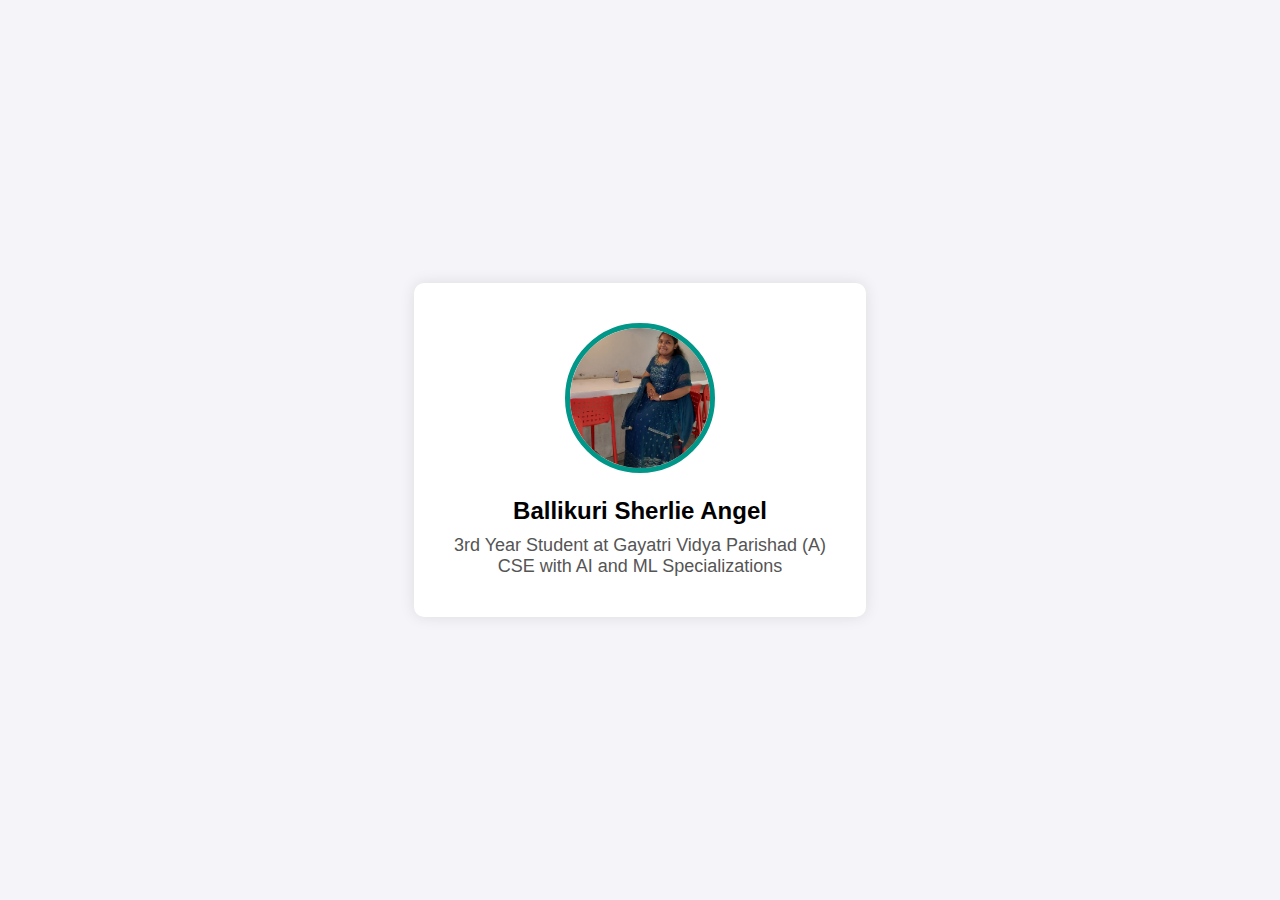
<file: cod.htm>
<!DOCTYPE html>
<html lang="en">
<head>
    <meta charset="UTF-8">
    <meta name="viewport" content="width=device-width, initial-scale=1.0">
    <meta http-equiv="X-UA-Compatible" content="ie=edge">
    <title>Ballikuri Sherlie Angel - Portfolio</title>
    <style>
        * {
            margin: 0;
            padding: 0;
            box-sizing: border-box;
        }

        body {
            font-family: Arial, sans-serif;
            background-color: #f4f4f9;
            display: flex;
            justify-content: center;
            align-items: center;
            height: 100vh;
        }

        .container {
            text-align: center;
            background-color: #fff;
            padding: 40px;
            border-radius: 10px;
            box-shadow: 0 0 15px rgba(0, 0, 0, 0.1);
        }

        .profile-photo {
            width: 150px;
            height: 150px;
            border-radius: 50%;
            object-fit: cover;
            margin-bottom: 20px;
            border: 5px solid #009688;
        }

        h1 {
            font-size: 24px;
            margin-bottom: 10px;
        }

        .description {
            font-size: 18px;
            color: #555;
        }
    </style>
</head>
<body>
    <div class="container">
        <div class="profile">
            <img src="sherlie.jpg" alt="Your Photo" class="profile-photo">
            <h1>Ballikuri Sherlie Angel</h1>
            <p class="description">3rd Year Student at Gayatri Vidya Parishad (A)</p>
            <p class="description">CSE with AI and ML Specializations</p>
        </div>
    </div>
</body>
</html>
</file>
